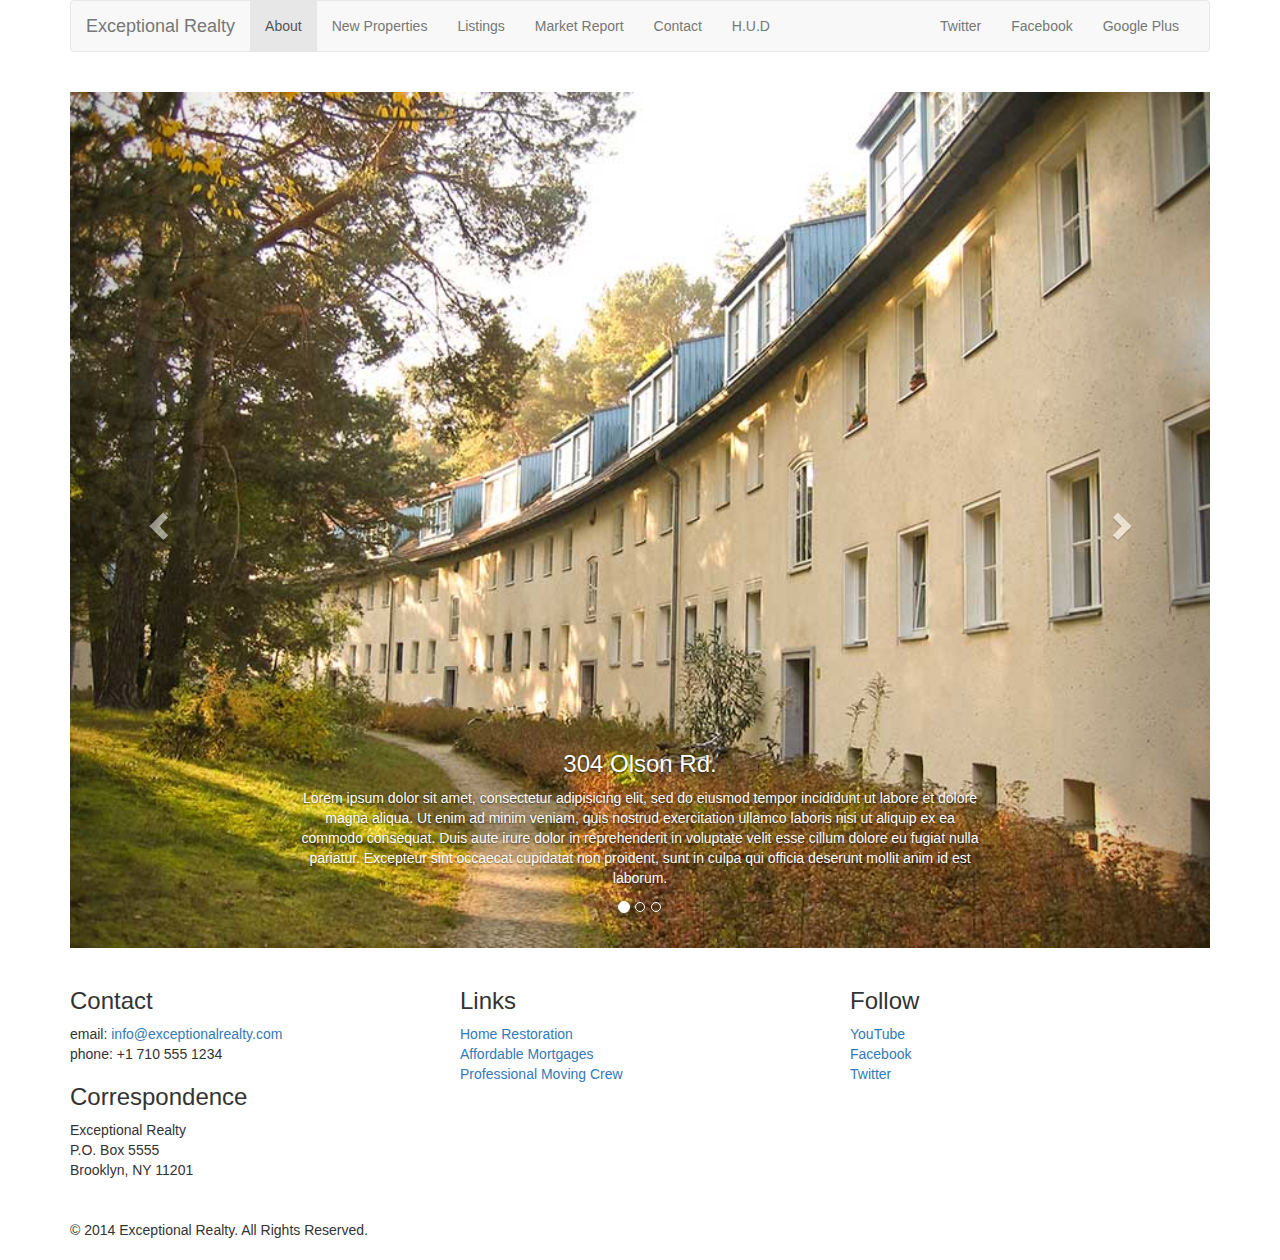
<file: new-properties.html>
<!DOCTYPE html>
<html lang="en">
  <head>
    <meta charset="utf-8">
    <meta http-equiv="X-UA-Compatible" content="IE=edge">
    <meta name="viewport" content="width=device-width, initial-scale=1">
    <!-- The above 3 meta tags *must* come first in the head; any other head content must come *after* these tags -->
    <title>Exceptional Realty Group - Luxury Homes - About</title>

    <!-- Bootstrap -->
    <link href="css/bootstrap.min.css" rel="stylesheet">

    <!--Custom Style-->
    <link rel="stylesheet" href="css/style.css">

    <!-- HTML5 shim and Respond.js for IE8 support of HTML5 elements and media queries -->
    <!-- WARNING: Respond.js doesn't work if you view the page via file:// -->
    <!--[if lt IE 9]>
      <script src="https://oss.maxcdn.com/html5shiv/3.7.3/html5shiv.min.js"></script>
      <script src="https://oss.maxcdn.com/respond/1.4.2/respond.min.js"></script>
    <![endif]-->
  </head>
  <body>

    <div class="container">
      <div class="row">
        <div class="col-sm-12">
          <nav class="navbar navbar-default">
            <div class="container-fluid">
              <!-- Brand and toggle get grouped for better mobile display -->
              <div class="navbar-header">
                <button type="button" class="navbar-toggle collapsed" data-toggle="collapse" data-target="#bs-example-navbar-collapse-1" aria-expanded="false">
                  <span class="sr-only">Toggle navigation</span>
                  <span class="icon-bar"></span>
                  <span class="icon-bar"></span>
                  <span class="icon-bar"></span>
                </button>
                <a class="navbar-brand" href="#">Exceptional Realty</a>
              </div>

              <!-- Collect the nav links, forms, and other content for toggling -->
              <div class="collapse navbar-collapse" id="bs-example-navbar-collapse-1">
                <!--main nav links-->
                <ul class="nav navbar-nav">
                  <li class="active"><a href="#">About<span class="sr-only">(current)</span></a></li>
                  <li><a href="new-properties.html">New Properties</a></li>
                  <li><a href="#">Listings</a></li>
                  <li><a href="#">Market Report</a></li>
                  <li><a href="#">Contact</a></li>
                  <li><a href="#" target="_blank">H.U.D</a></li>
                </ul>
                <!--social nav links-->
                <ul class="nav navbar-nav navbar-right">
                  <li><a class="twit" href="#" title="Twitter">Twitter</a></li>
                  <li><a class="fbook" href="#" title="Facebook">Facebook</a></li>
                  <li><a class="gplus" href="#" title="Google Plus">Google Plus</a></li>
                </ul>
              </div><!-- /.navbar-collapse -->
            </div><!-- /.container-fluid -->
          </nav>
        </div>
      </div>


      <div class="row">
        <div class="col-xs-12">
          <div id="carousel-example-generic" class="carousel slide" data-ride="carousel">
            <!-- Indicators -->
            <ol class="carousel-indicators">
              <li data-target="#carousel-example-generic" data-slide-to="0" class="active"></li>
              <li data-target="#carousel-example-generic" data-slide-to="1"></li>
              <li data-target="#carousel-example-generic" data-slide-to="2"></li>
            </ol>

            <!-- Wrapper for slides -->
            <div class="carousel-inner" role="listbox">
              <div class="item active">
                <img src="images/new-1.jpg" alt="304 Olson Rd.">
                <div class="carousel-caption">
                  <h3>304 Olson Rd.</h3>
                  <p>Lorem ipsum dolor sit amet, consectetur adipisicing elit, sed do eiusmod tempor incididunt ut labore et dolore magna aliqua. Ut enim ad minim veniam, quis nostrud exercitation ullamco laboris nisi ut aliquip ex ea commodo consequat. Duis aute irure dolor in reprehenderit in voluptate velit esse cillum dolore eu fugiat nulla pariatur. Excepteur sint occaecat cupidatat non proident, sunt in culpa qui officia deserunt mollit anim id est laborum.</p>
                </div>
              </div>
              <div class="item">
                <img src="images/new-2.jpg" alt="9872 Freemont Dr.">
                <div class="carousel-caption">
                  <h3>9872 Freemont Dr.</h3>
                  <p>Lorem ipsum dolor sit amet, consectetur adipisicing elit, sed do eiusmod tempor incididunt ut labore et dolore magna aliqua. Ut enim ad minim veniam, quis nostrud exercitation ullamco laboris nisi ut aliquip ex ea commodo consequat. Duis aute irure dolor in reprehenderit in voluptate velit esse cillum dolore eu fugiat nulla pariatur. Excepteur sint occaecat cupidatat non proident, sunt in culpa qui officia deserunt mollit anim id est laborum.</p>
                </div>
              </div>
            </div>

            <!-- Controls -->
            <a class="left carousel-control" href="#carousel-example-generic" role="button" data-slide="prev">
              <span class="glyphicon glyphicon-chevron-left" aria-hidden="true"></span>
              <span class="sr-only">Previous</span>
            </a>
            <a class="right carousel-control" href="#carousel-example-generic" role="button" data-slide="next">
              <span class="glyphicon glyphicon-chevron-right" aria-hidden="true"></span>
              <span class="sr-only">Next</span>
            </a>
          </div>
          <!--Image Carousel-->
        </div>

      </div>

      <div class="row">
        <div class="col-sm-4">
          <h3>Contact</h3>
          <p>
            email: <a href="mailto:info@exceptionalrealty.com">info@exceptionalrealty.com</a><br>
            phone: +1 710 555 1234
          </p>
          <h3>Correspondence</h3>
          <address>
            Exceptional Realty<br>
            P.O. Box 5555<br>
            Brooklyn, NY 11201
          </address>
        </div>
        <div class="col-sm-4">
          <h3>Links</h3>
          <p>
            <a href="#" target="_blank">Home Restoration</a><br>
            <a href="#" target="_blank">Affordable Mortgages</a><br>
            <a href="#" target="_blank">Professional Moving Crew</a>
          </p>
        </div>
        <div class="col-sm-4">
          <h3>Follow</h3>
          <p>
            <a href="#" target="_blank">YouTube</a><br>
            <a href="#" target="_blank">Facebook</a><br>
            <a href="#" target="_blank">Twitter</a>
          </p>
        </div>
      </div>

      <div class="row">
        <div class="col-sm-12">
            &copy; 2014 Exceptional Realty. All Rights Reserved.
        </div>

      </div>

    </div><!--container-->



    <!-- jQuery (necessary for Bootstrap's JavaScript plugins) -->
    <script src="https://ajax.googleapis.com/ajax/libs/jquery/1.12.4/jquery.min.js"></script>
    <!-- Include all compiled plugins (below), or include individual files as needed -->
    <script src="js/bootstrap.min.js"></script>
    </body>
  </html>
</file>
<file: css/style.css>
/*/////// MEDIA ////////*/

img, video, audio, iframe, table, form {
  width: 100%; /* IE */
  max-width: 100%; /* FF, Safari, Chrome */
}

/*/////// LAYOUT STYLES ////////*/

.row {
  margin-bottom: 20px;
}


/*/////// CAROUSEL  STYLES ////////*/

#carousel-example-generic .item .img {
  height : auto;
}

.carousel-caption p {
  display: none;
}

/*Small devices*/
@media only screen and (min-width: 768px) {
  #carousel-example-generic .item .img {
    height : 384px;
  }
}

/*Medium devices*/
@media only screen and (min-width: 992px) {
  #carousel-example-generic .item .img {
    height : 496px;
  }
  .carousel-caption p {
    display: block;
  }

}

/*Medium devices*/
@media only screen and (min-width: 1200px) {
  #carousel-example-generic .item .img {
    height : ;
  }
}
</file>
